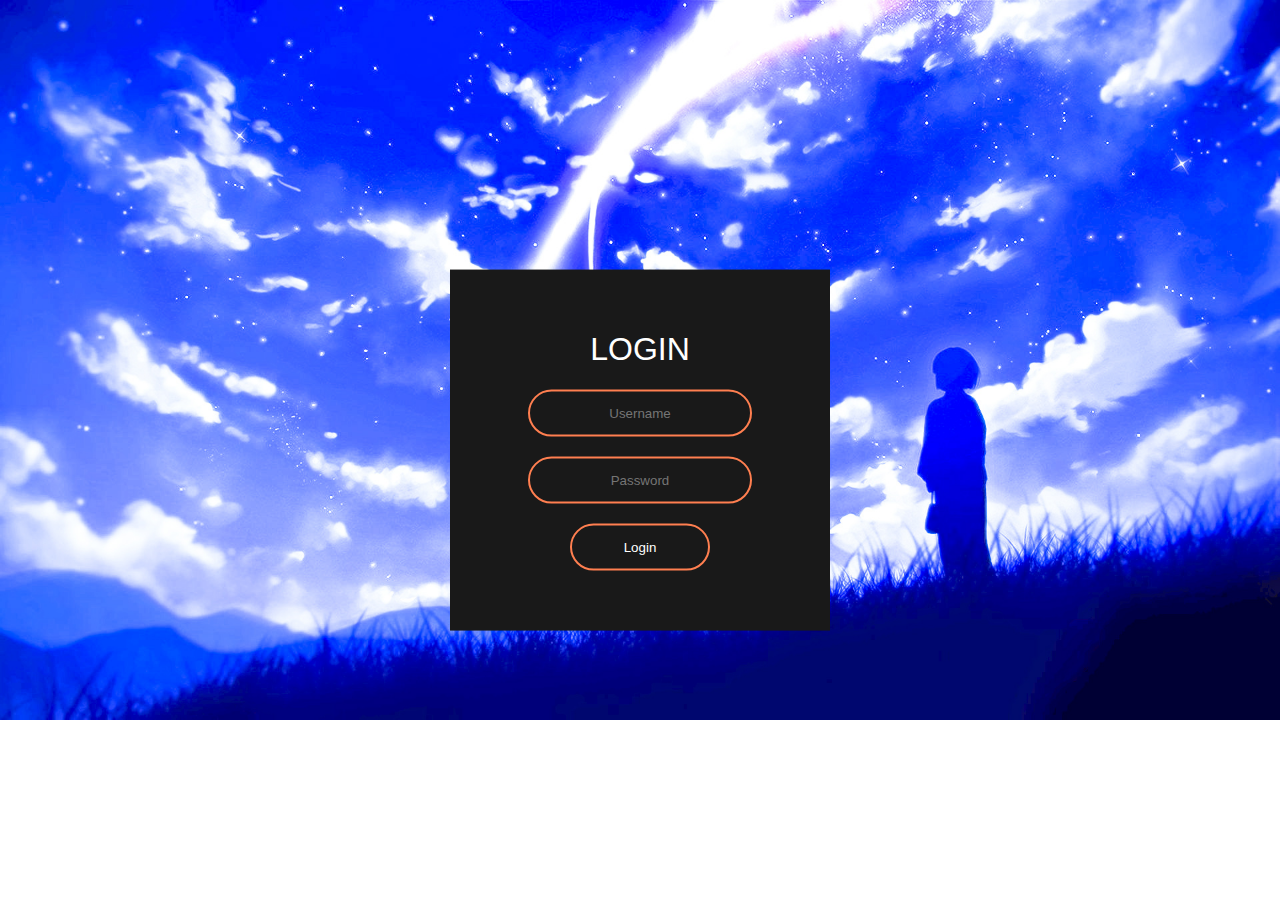
<file: login.html>
<!DOCTYPE html>
<html lang="en">

<head>
    <meta charset="UTF-8">
    <meta name="viewport" content="width=device-width, initial-scale=1.0">
    <link rel="stylesheet" href="login.css">
    <script type="text/javascript" src="login.js"></script>
    <title>Login</title>
</head>

<body>
    <form class="box" action="login.html" method="post">
        <h1>login</h1>
        <input id="username" type="text" name="" placeholder="Username">
        <input id="password" type="text" name="" placeholder="Password" name="" placeholder="Password">
        <button onclick="open()" value="Login">Login</button>
    </form>
</body>

</html>
</file>
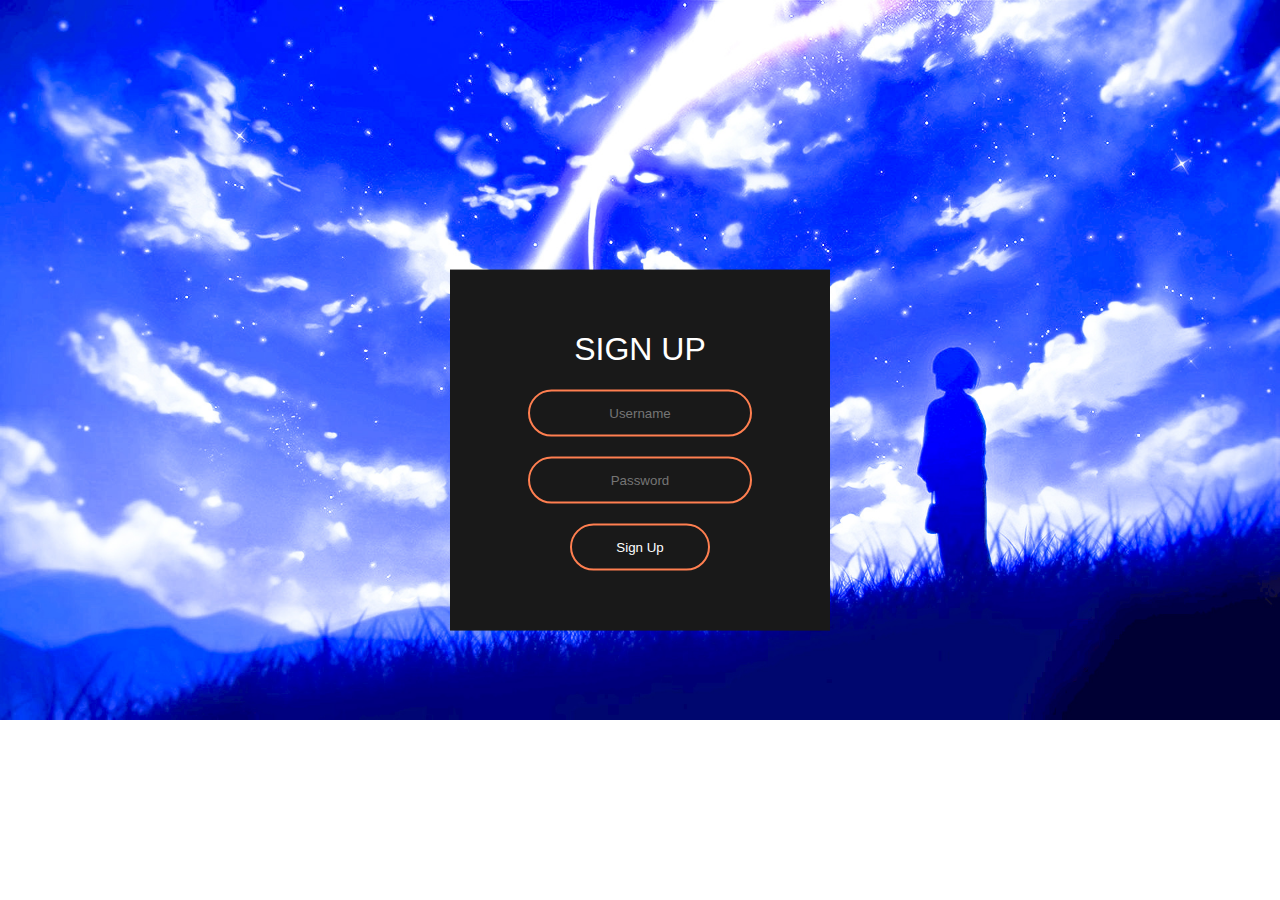
<file: signup.html>
<!DOCTYPE html>
<html lang="en">

<head>
    <meta charset="UTF-8">
    <meta name="viewport" content="width=device-width, initial-scale=1.0">
    <link rel="stylesheet" href="login.css">
    <script type="text/javascript" src="login.js"></script>
    <title>Sign up</title>
</head>

<body>
    <form class="box" action="signup.html" method="post">
        <h1>sign up</h1>
        <input type="text" name="" placeholder="Username">
        <input type="password" name="" placeholder="Password">
        <button onclick="open()" id="open" value="Sign Up">Sign Up</button>
    </form>
</body>

</html>
</file>
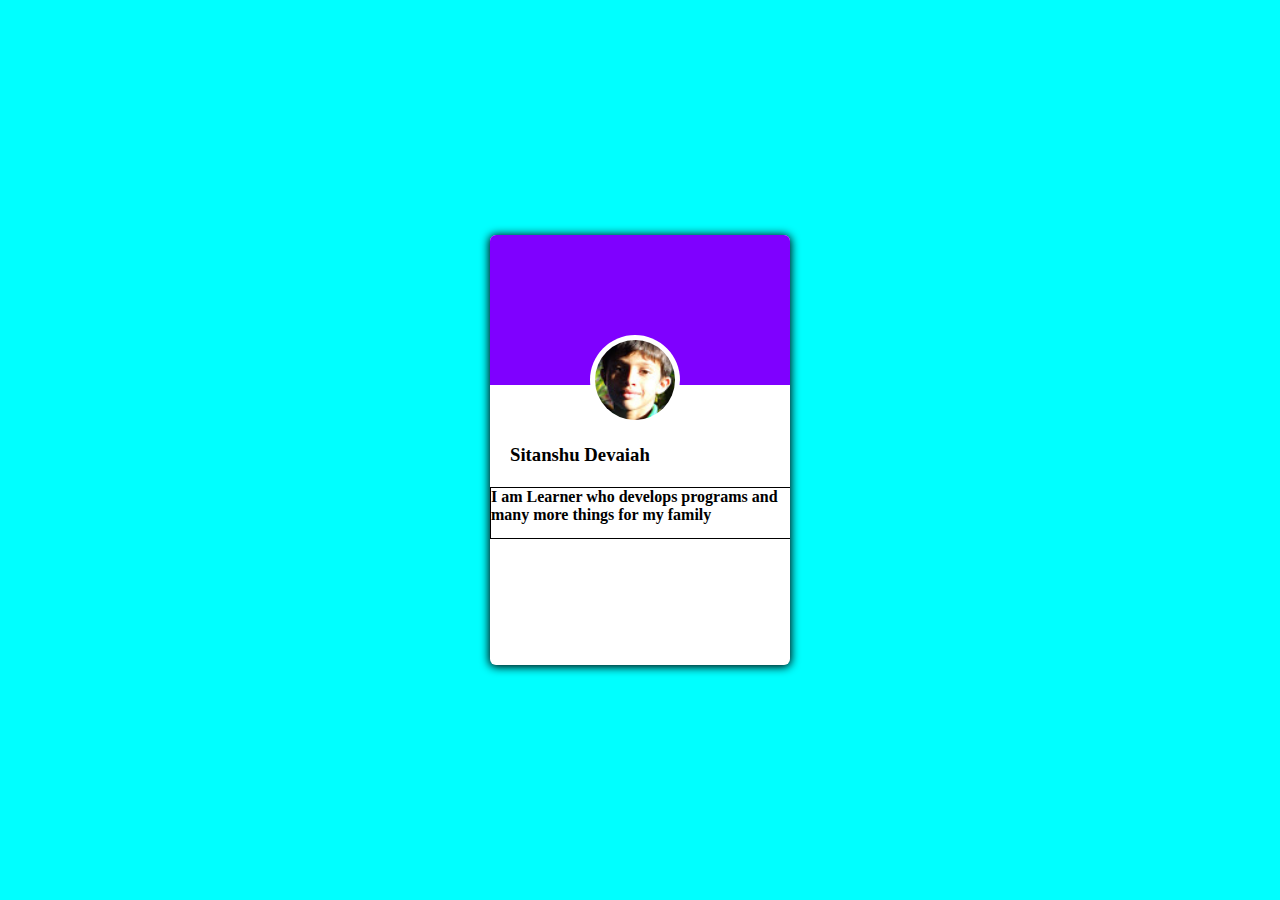
<file: user.html>
<html>
<title>profile</title>
<link rel="stylesheet" href="user.css"></link>

<body>
    <div class="card-container">
        <div class="upper-container">
            <div class="image-container">
                <img src="my image.jpg">
            </div>
        </div>
        <div class="lower-container">
            <h3>Sitanshu Devaiah</h3>
            <h4>I am Learner who develops programs and many more things for my family</h4>
        </div>
    </div>
</body>

</html>
</file>
<file: login.css>
body {
        margin: 0;
        padding: 0;
        font-family: sans-serif;
        background: url(67214.jpg);
        background-size: cover;
        background-repeat: no-repeat;
    }
    
    .box {
        width: 300px;
        padding: 40px;
        position: absolute;
        top: 50%;
        left: 50%;
        transform: translate(-50%, -50%);
        background: #191919;
        text-align: center;
    }
    
    .box h1 {
        color: white;
        text-transform: uppercase;
        font-weight: 500;
    }
    
    .box input[type="text"],
    .box input[type="password"] {
        border: 0;
        background: none;
        display: block;
        margin: 20px auto;
        text-align: center;
        border: 2px solid coral;
        padding: 14px 10px;
        width: 200px;
        outline: none;
        color: white;
        border-radius: 24px;
        transition: 0.25s;
    }
    
    .box input[type="text"]:focus,
    .box input[type="password"]:focus {
        width: 280px;
    }
    
    .box button {
        border: 0;
        background: none;
        display: block;
        margin: 20px auto;
        text-align: center;
        border: 2px solid coral;
        padding: 14px 10px;
        width: 140px;
        outline: none;
        color: white;
        border-radius: 24px;
        transition: 0.25s;
        cursor: pointer;
        text-decoration: none;
    }
    
    .box button:hover {
        background: coral;
    }
</file>
<file: user.css>
body {
    margin: 0px;
    padding: 0px;
    background: aqua;
}

.card-container {
    width: 300px;
    height: 430px;
    background: #fff;
    border-radius: 6px;
    position: absolute;
    top: 50%;
    left: 50%;
    transform: translate(-50%, -50%);
    box-shadow: 0px 1px 10px 1px #000;
    overflow: hidden;
    display: inline-block;
}

.upper-container {
    height: 150px;
    background: #7F00FF;
}

.image-container {
    background: white;
    width: 80px;
    height: 80px;
    border-radius: 50%;
    padding: 5px;
    transform: translate(100px, 100px);
}

.image-container img {
    width: 80px;
    height: 80px;
    border-radius: 50%;
}

.lower-container {
    height: 280px;
    background: FFF;
    padding: 20px;
    padding-top: 40px;
}

.lower-container>h4 {
    border: 1px solid black;
    height: 50px;
    width: 300px;
    position: relative;
    left: -20px;
    text-align: margin;
}
</file>
